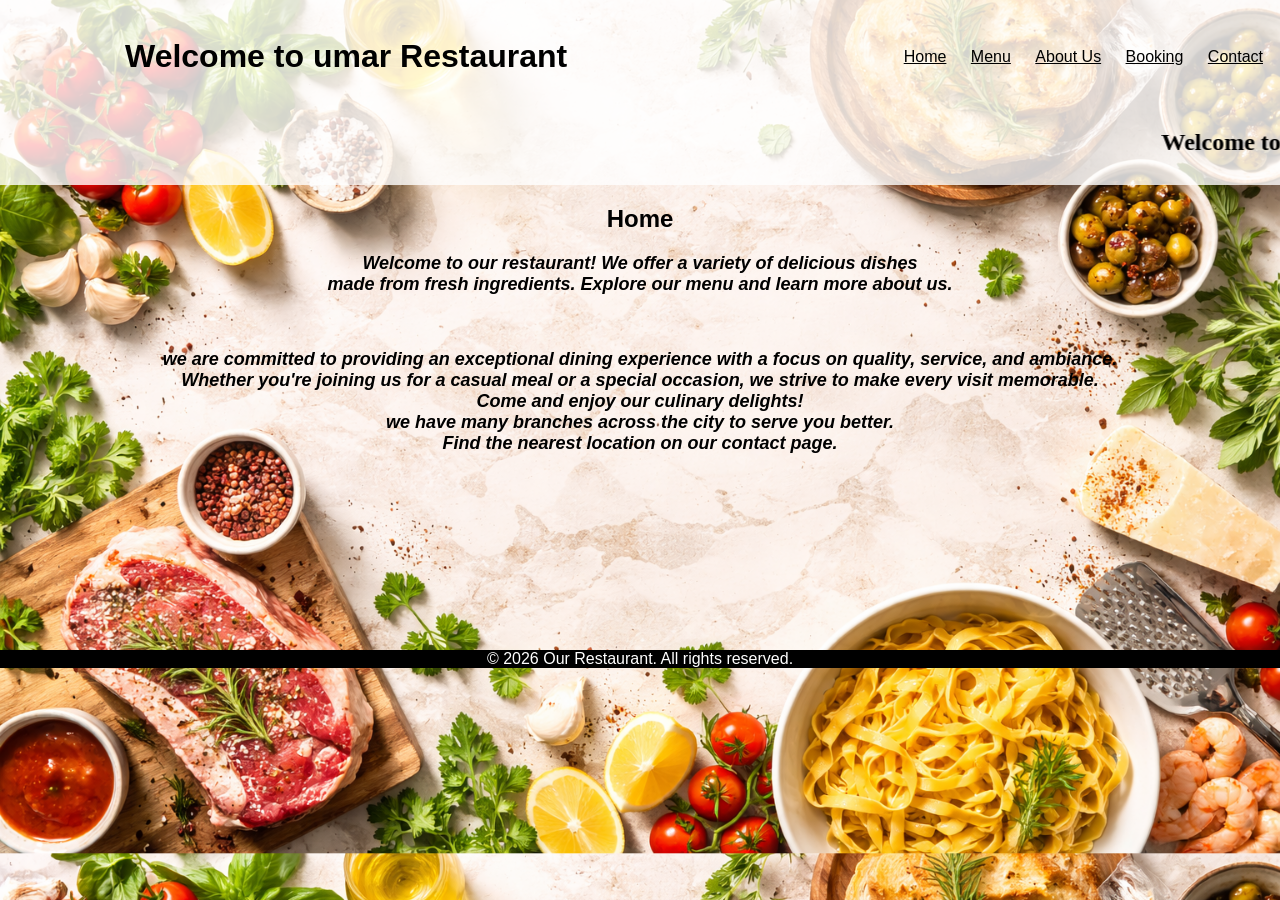
<file: index.html>
<!DOCTYPE html>
<html lang="en">
<head>
    <meta charset="UTF-8">
    <meta name="viewport" content="width=device-width, initial-scale=1.0">
    <title>Sample Restaurant Website</title>
    <title> background image</title>
    <link rel="stylesheet" href="style.css">
</head>
</html>

<body>
    <header>
        <div class="row">
            <div class="left"><h1 style="text-align: left;">Welcome to umar Restaurant</h1></div>

               
           <div class="right"> <a href="index.html" style="padding: 10px; color: black;">Home</a>
                <a href="menu.html" style="padding: 10px; color: black;">Menu</a>
                <a href="about.html" style="padding: 10px; color: black;">About Us</a>
                <a href="booking.html" style="padding: 10px; color: black;">Booking</a>
                <a href="contact.html" style="padding: 10px; color: black;">Contact</a>
            </div>
    </div>
                
        <marquee behavior="scroll" direction="left" scrollamount="10">
            <h2 style="font-family: italic;">Welcome to Umar Restaurant - Where Taste Meets Tradition!</h2>
        </marquee>
    </header>

    <section id="home">
        <h2 style="text-align: center;">Home</h2>
        <p style="text-align: center;font-size: 18px; font-style: italic; font-weight: bold;" >Welcome to our restaurant! We offer a variety of delicious dishes <br>made from fresh ingredients. Explore our menu and learn more about us.</p>
    </section>
    <br>

    
        <p style="text-align: center; font-size: 18px; font-style: italic; font-weight: bold;">
            we are committed to providing an exceptional dining experience with a focus on quality, service, and ambiance.<br> Whether you're joining us for a casual meal or a special occasion, we strive to make every visit memorable.<br> Come and enjoy our culinary delights!<br>
            we have many branches across the city to serve you better. <br>Find the nearest location on our contact page.
        </p>


        <br>
        <br>
        <br>
        <br>
        <br>
        <br>
        <br>
        <br>
        <br>


<footer>
    <p style="background-color: black; color: white; text-align: center;">&copy; 2026 Our Restaurant. All rights reserved.</p>  
</footer>
    
</body>
</file>
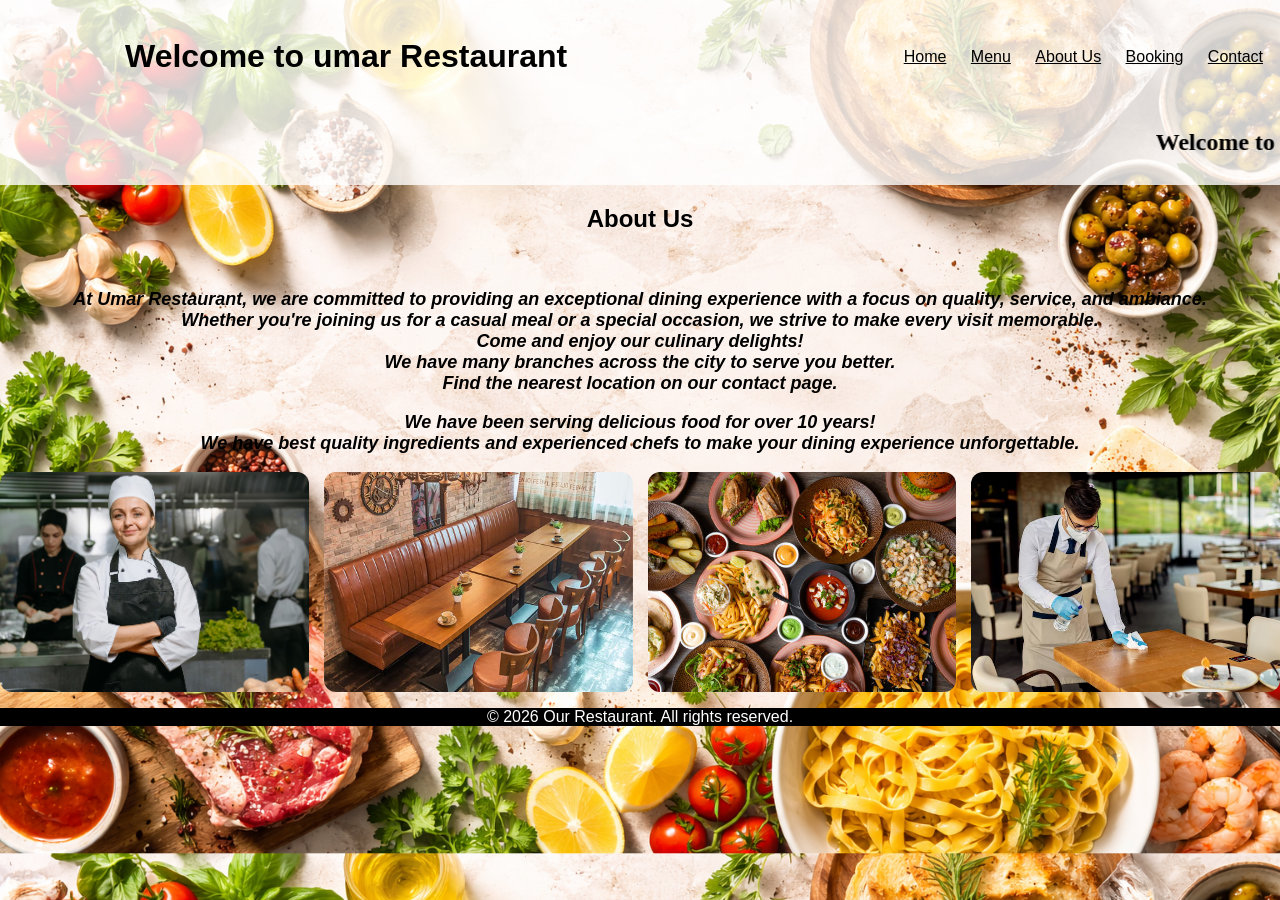
<file: about.html>
<!DOCTYPE html>
<html lang="en">
<head>
    <meta charset="UTF-8">
    <meta name="viewport" content="width=device-width, initial-scale=1.0">
    <title>Sample Restaurant Website</title>
    <title> background image</title>
    <link rel="stylesheet" href="style.css">
</head>
<body>
    <header>

    <div class="row">
      <div class="left"><h1 style="text-align: left;">Welcome to umar Restaurant</h1></div>

               
           <div class="right"> <a href="index.html" style="padding: 10px; color: black;">Home</a>
                <a href="menu.html" style="padding: 10px; color: black;">Menu</a>
                <a href="about.html" style="padding: 10px; color: black;">About Us</a>
                <a href="booking.html" style="padding: 10px; color: black;">Booking</a>
                <a href="contact.html" style="padding: 10px; color: black;">Contact</a>
            </div>
    </div>
                
        <marquee behavior="scroll" direction="left" scrollamount="10">
            <h2 style="font-family: italic;">Welcome to Umar Restaurant - Where Taste Meets Tradition!</h2>
        </marquee>
    </header>
    <section id="about">
        <h2 style="text-align: center;">About Us</h2>
        <br>
        <p style="text-align: center; font-size: 18px; font-style: italic; font-weight: bold;">
            At Umar Restaurant, we are committed to providing an exceptional dining experience with a focus on quality, service, and ambiance.<br> Whether you're joining us for a casual meal or a special occasion, we strive to make every visit memorable.<br> Come and enjoy our culinary delights!<br>
            We have many branches across the city to serve you better. <br>Find the nearest location on our contact page.
        </p>
    </section>
    <p style="text-align: center; font-size: 18px; font-style: italic; font-weight: bold;">We have been serving delicious food for over 10 years!<br> We have best quality ingredients and experienced chefs to make your dining experience unforgettable.
</p>
<div class="gallery">
  <img src="chef.jpg">
  <img src="furniture.jpg">
  <img src="food.jpg">
  <img src="cleaning.jpg">
</div>
<footer>
    <p style="background-color: black; color: white; text-align: center;">&copy;  2026 Our Restaurant. All rights reserved.</p>
</footer>

</body>
</html>
</file>
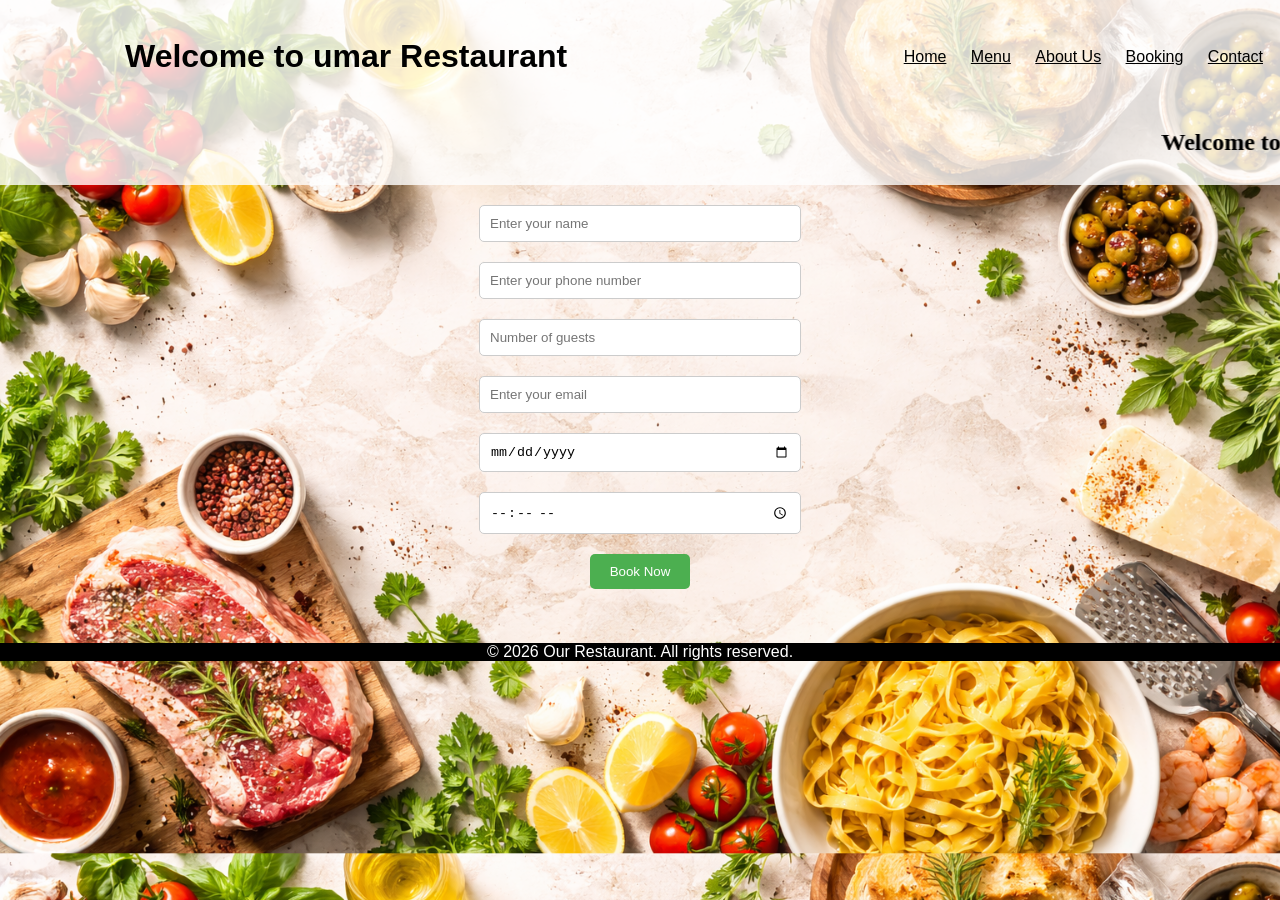
<file: booking.html>
<!DOCTYPE html>
<html lang="en">
<head>
    <meta charset="UTF-8">
    <meta name="viewport" content="width=device-width, initial-scale=1.0">
    <title>Sample Restaurant Website</title>
    <title> background image</title>
    <link rel="stylesheet" href="style.css">
</head>

<body>
    <header>

    <div class="row">
      <div class="left"><h1 style="text-align: left;">Welcome to umar Restaurant</h1></div>

               
           <div class="right"> <a href="index.html" style="padding: 10px; color: black;">Home</a>
                <a href="menu.html" style="padding: 10px; color: black;">Menu</a>
                <a href="about.html" style="padding: 10px; color: black;">About Us</a>
                <a href="booking.html" style="padding: 10px; color: black;">Booking</a>
                <a href="contact.html" style="padding: 10px; color: black;">Contact</a>
            </div>
    </div>
                
        <marquee behavior="scroll" direction="left" scrollamount="10">
            <h2 style="font-family: italic;">Welcome to Umar Restaurant - Where Taste Meets Tradition!</h2>
        </marquee>
    </header>

    <input type="text" placeholder="Enter your name" style="display: block; margin: 20px auto; padding: 10px; width: 300px; border-radius: 5px; border: 1px solid #ccc;">
    <input type="tel" placeholder="Enter your phone number" style="display: block; margin: 20px auto; padding: 10px; width: 300px; border-radius: 5px; border: 1px solid #ccc;">
    <input type="number" placeholder="Number of guests" style="display: block; margin: 20px auto; padding: 10px; width: 300px; border-radius: 5px; border: 1px solid #ccc;">
    <input type="email" placeholder="Enter your email" style="display: block; margin: 20px auto; padding: 10px; width: 300px; border-radius: 5px; border: 1px solid #ccc;">
    <input type="date" placeholder="Select date" style="display: block; margin: 20px auto; padding: 10px; width: 300px; border-radius: 5px; border: 1px solid #ccc;">
    <input type="time" placeholder="Select time" style="display: block; margin: 20px auto; padding: 10px; width: 300px; border-radius: 5px; border: 1px solid #ccc;">
    <button onclick="alert('Your booking has been submitted!')" style="display: block; margin: 20px auto; padding: 10px 20px; background-color: #4CAF50; color: white; border: none; border-radius: 5px; cursor: pointer;">Book Now</button>


    <br>
    
    <footer>
        <p style="background-color: black; color: white; text-align: center;">&copy; 2026 Our Restaurant. All rights reserved.</p>
    </footer>
</body>
</html>
</file>
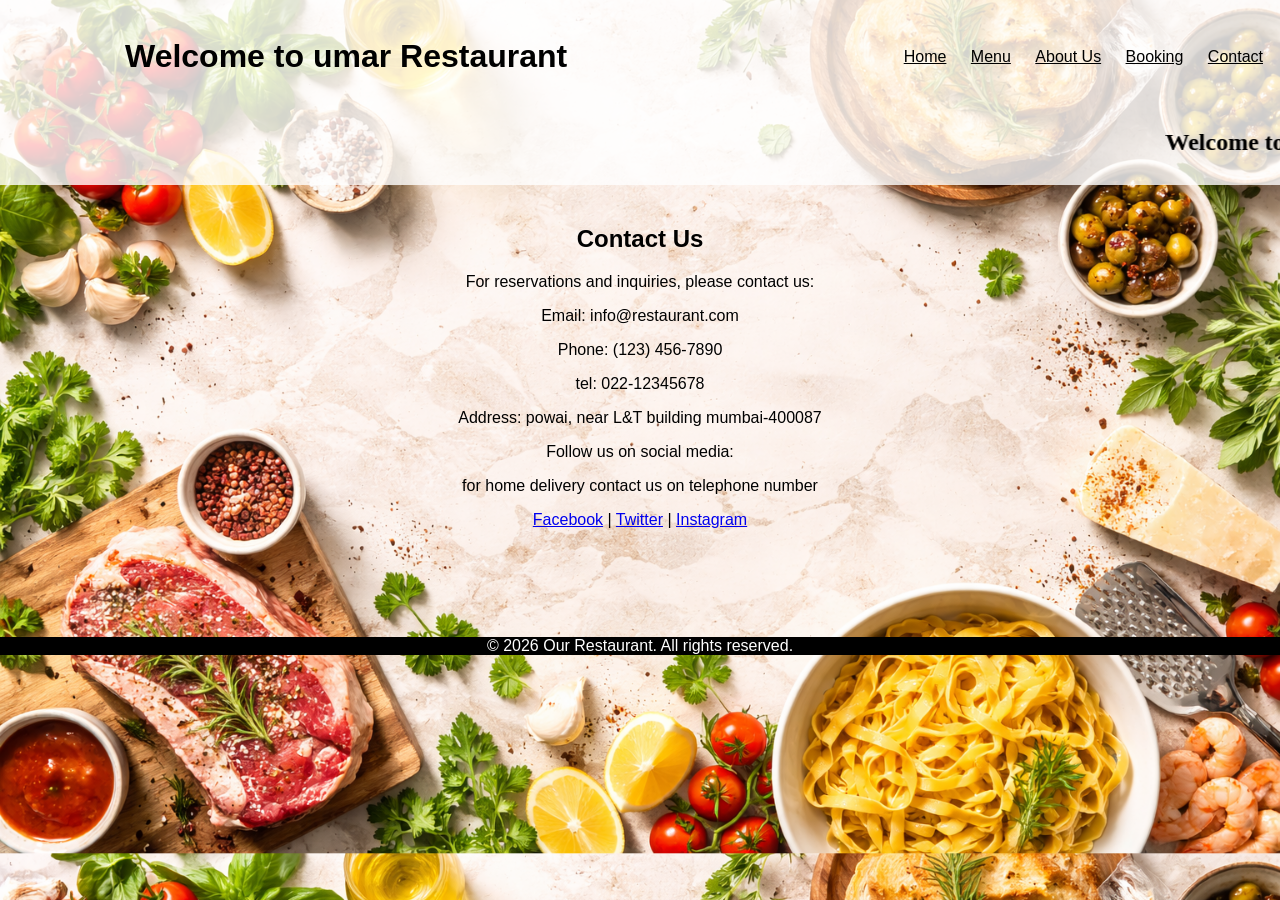
<file: contact.html>
<!DOCTYPE html>
<html lang="en">
<head>
    <meta charset="UTF-8">
    <meta name="viewport" content="width=device-width, initial-scale=1.0">
    <title>Sample Restaurant Website</title>
    <title> background image</title>
    <link rel="stylesheet" href="style.css">
</head>
<body>
    <header>

    <div class="row">
      <div class="left"><h1 style="text-align: left;">Welcome to umar Restaurant</h1></div>

               
           <div class="right"> <a href="index.html" style="padding: 10px; color: black;">Home</a>
                <a href="menu.html" style="padding: 10px; color: black;">Menu</a>
                <a href="about.html" style="padding: 10px; color: black;">About Us</a>
                <a href="booking.html" style="padding: 10px; color: black;">Booking</a>
                <a href="contact.html" style="padding: 10px; color: black;">Contact</a>
            </div>
    </div>
                
        <marquee behavior="scroll" direction="left" scrollamount="10">
            <h2 style="font-family: italic;">Welcome to Umar Restaurant - Where Taste Meets Tradition!</h2>
        </marquee>
    </header>

<body>

</body>
    <div style="text-align: center; padding: 20px;">
        <h2>Contact Us</h2>
        <p>For reservations and inquiries, please contact us:</p>
        
        <p>Email: info@restaurant.com</p>
        <p>Phone: (123) 456-7890</p>
        <p>tel: 022-12345678</p>
        <p>Address: powai, near L&T building mumbai-400087</p>
        <p>Follow us on social media:</p>
        <p>for  home delivery contact us on telephone number</p>
            <a href="https://www.facebook.com/restaurant" target="_blank">Facebook</a> |
            <a href="https://www.twitter.com/restaurant" target="_blank">Twitter</a> |
            <a href="https://www.instagram.com/restaurant" target="_blank">Instagram</a>
    </div>

    <br>
    <br>
    <br>
    <br>

    <footer>
        <p style="background-color: black; color: white; text-align: center;">&copy; 2026 Our Restaurant. All rights reserved.</p>  
    </footer>
</body>
</file>
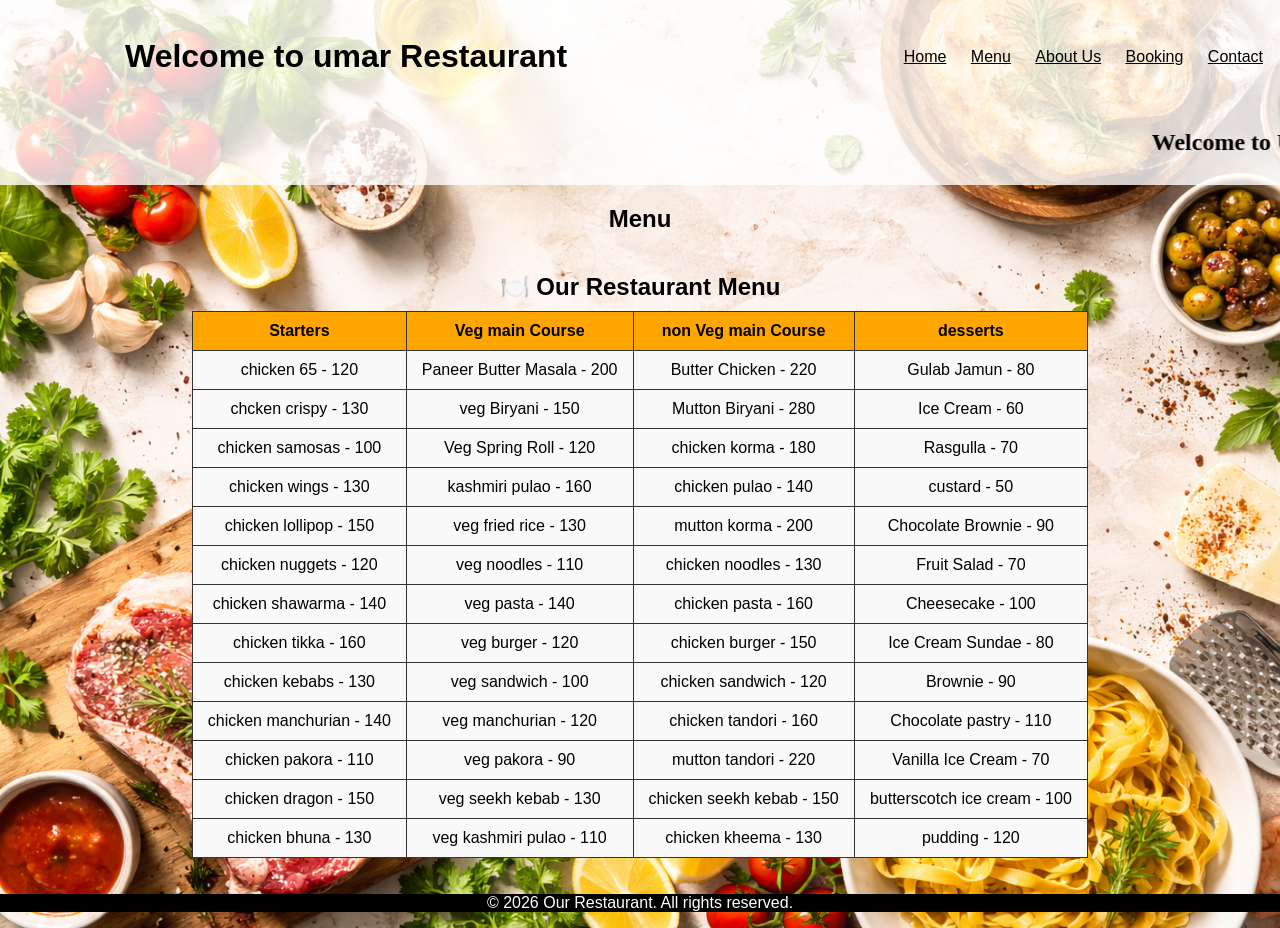
<file: menu.html>
<!DOCTYPE html>
<html lang="en">   
<head>
    <meta charset="UTF-8">
    <meta name="viewport" content="width=device-width, initial-scale=1.0">
    <title>Menu - Sample Restaurant Website</title>
    <link rel="stylesheet" href="style.css">
</head>
<body>
  <header>

    <div class="row">
      <div class="left"><h1 style="text-align: left;">Welcome to umar Restaurant</h1></div>

               
           <div class="right"> <a href="index.html" style="padding: 10px; color: black;">Home</a>
                <a href="menu.html" style="padding: 10px; color: black;">Menu</a>
                <a href="about.html" style="padding: 10px; color: black;">About Us</a>
                <a href="booking.html" style="padding: 10px; color: black;">Booking</a>
                <a href="contact.html" style="padding: 10px; color: black;">Contact</a>
            </div>
    </div>
        <marquee behavior="scroll" direction="left" scrollamount="10">
            <h2 style="font-family: italic;">Welcome to Umar Restaurant - Where Taste Meets Tradition!</h2>
        </marquee>
    </header>

    

    <section id="menu">
        <h2 style="text-align: center;">Menu</h2>
        <div class="box">
            <!DOCTYPE html>
<html>
<head>
  <title>Restaurant Menu</title>
  <style>
    table {
      width: 70%;
      border-collapse: collapse;
      margin: 20px auto;
      font-family: Arial, sans-serif;
    }
    caption {
      font-size: 24px;
      font-weight: bold;
      margin-bottom: 10px;
    }
    th, td {
      border: 1px solid #333;
      padding: 10px;
      text-align: center;
    }
    th {
      background-color: orange;
    }
    tr {
      background-color: #f9f9f9;
    }
  </style>
</head>

<body>

<table>
  <caption>🍽️ Our Restaurant Menu</caption>
  <tr>
    <th>Starters</th>
    <th>Veg main Course</th>
    <th>non Veg main Course</th>
    <th>desserts</th>
  </tr>

  <tr>
    <td>chicken 65 - 120</td>
    <td>Paneer Butter Masala - 200</td>
    <td>Butter Chicken - 220</td>
    <td>Gulab Jamun - 80</td>
  </tr>

  <tr>
    <td>chcken crispy - 130</td>
    <td>veg Biryani - 150</td>
    <td>Mutton Biryani - 280</td>
    <td>Ice Cream - 60</td>
  </tr>

  <tr>
    <td>chicken samosas - 100</td>
    <td>Veg Spring Roll - 120</td>
    <td>chicken korma - 180</td>
    <td>Rasgulla - 70</td>
  </tr>

  <tr>
    <td>chicken wings - 130</td>
    <td>kashmiri pulao - 160</td>
    <td>chicken pulao - 140</td>
    <td>custard - 50</td>
  </tr>

  <tr>
    <td>chicken lollipop - 150</td>
    <td>veg fried rice - 130</td>
    <td>mutton korma - 200</td>
    <td>Chocolate Brownie - 90</td>
    </tr>

    <tr>
    <td>chicken nuggets - 120</td>
    <td>veg noodles - 110</td>  
    <td>chicken noodles - 130</td>
    <td>Fruit Salad - 70</td>
    </tr>

    <tr>
    <td>chicken shawarma - 140</td>
    <td>veg pasta - 140</td>
    <td>chicken pasta - 160</td>
    <td>Cheesecake - 100</td>
    </tr>

    <tr>
    <td>chicken tikka - 160</td>
    <td>veg burger - 120</td>
    <td>chicken burger - 150</td>
    <td>Ice Cream Sundae - 80</td>
    </tr>

    <tr>
    <td>chicken kebabs - 130</td>
    <td>veg sandwich - 100</td>
    <td>chicken sandwich - 120</td>
    <td>Brownie - 90</td>
    </tr>

    <tr>
      <td>chicken manchurian - 140</td>
      <td>veg manchurian - 120</td>
      <td>chicken tandori - 160</td>
      <td>Chocolate pastry - 110</td>
    </tr>

    <tr>
      <td>chicken pakora - 110</td>
      <td>veg pakora - 90</td>
      <td>mutton tandori - 220</td>
      <td>Vanilla Ice Cream - 70</td>
    </tr>

    <tr>
      <td>chicken dragon - 150</td>
      <td>veg seekh kebab - 130</td>
      <td>chicken seekh kebab - 150</td>
      <td>butterscotch ice cream - 100</td>
    </tr>

    <tr>
      <td>chicken bhuna - 130</td>
      <td>veg kashmiri pulao - 110</td>
      <td>chicken kheema - 130</td>
      <td>pudding - 120</td>
</table>

</body>
</html>

            
    </section>
    <footer>
      <p style="text-align: center; background-color: black; color: white;">&copy; 2026 Our Restaurant. All rights reserved.</p>
    </footer>
</body>
</html>
</file>
<file: style.css>
body {
    font-family: Arial, sans-serif;
    margin: 0;
    padding: 0;
    background-image: url('background.jpg');
    background-size: cover;
}
header {
    background-color: rgba(255, 255, 255, 0.8);
    padding: 5px;
    width: 100%;
}
header .row{
  display: flex;
  align-items: center;
  justify-content: space-between;
}

menu.html {
    font-family: Arial, sans-serif;
    margin: 0;
    padding: 0;
    background-image: url('background2.jpg');
    background-size: cover;
}

.box {
  display: flex;
  align-items: center;
  text-align: center;
}

.v-line {
  width: 2px;
  height: 450px;
  background: black;
  margin: 0 15px;
  text-align: center;
  align-content: center;
}

.gallery {
  display: grid;
  grid-template-columns: repeat(auto-fit, minmax(250px, 1fr));
  gap: 15px;
}

.gallery img {
  width: 100%;
  height: 220px;
  object-fit: cover;
  border-radius: 12px;
  align-items: center;
}

.row {
  border-radius: 20px;
  padding: 2px 2px 2px 110px;
  margin: 10px;
  
}
</file>
